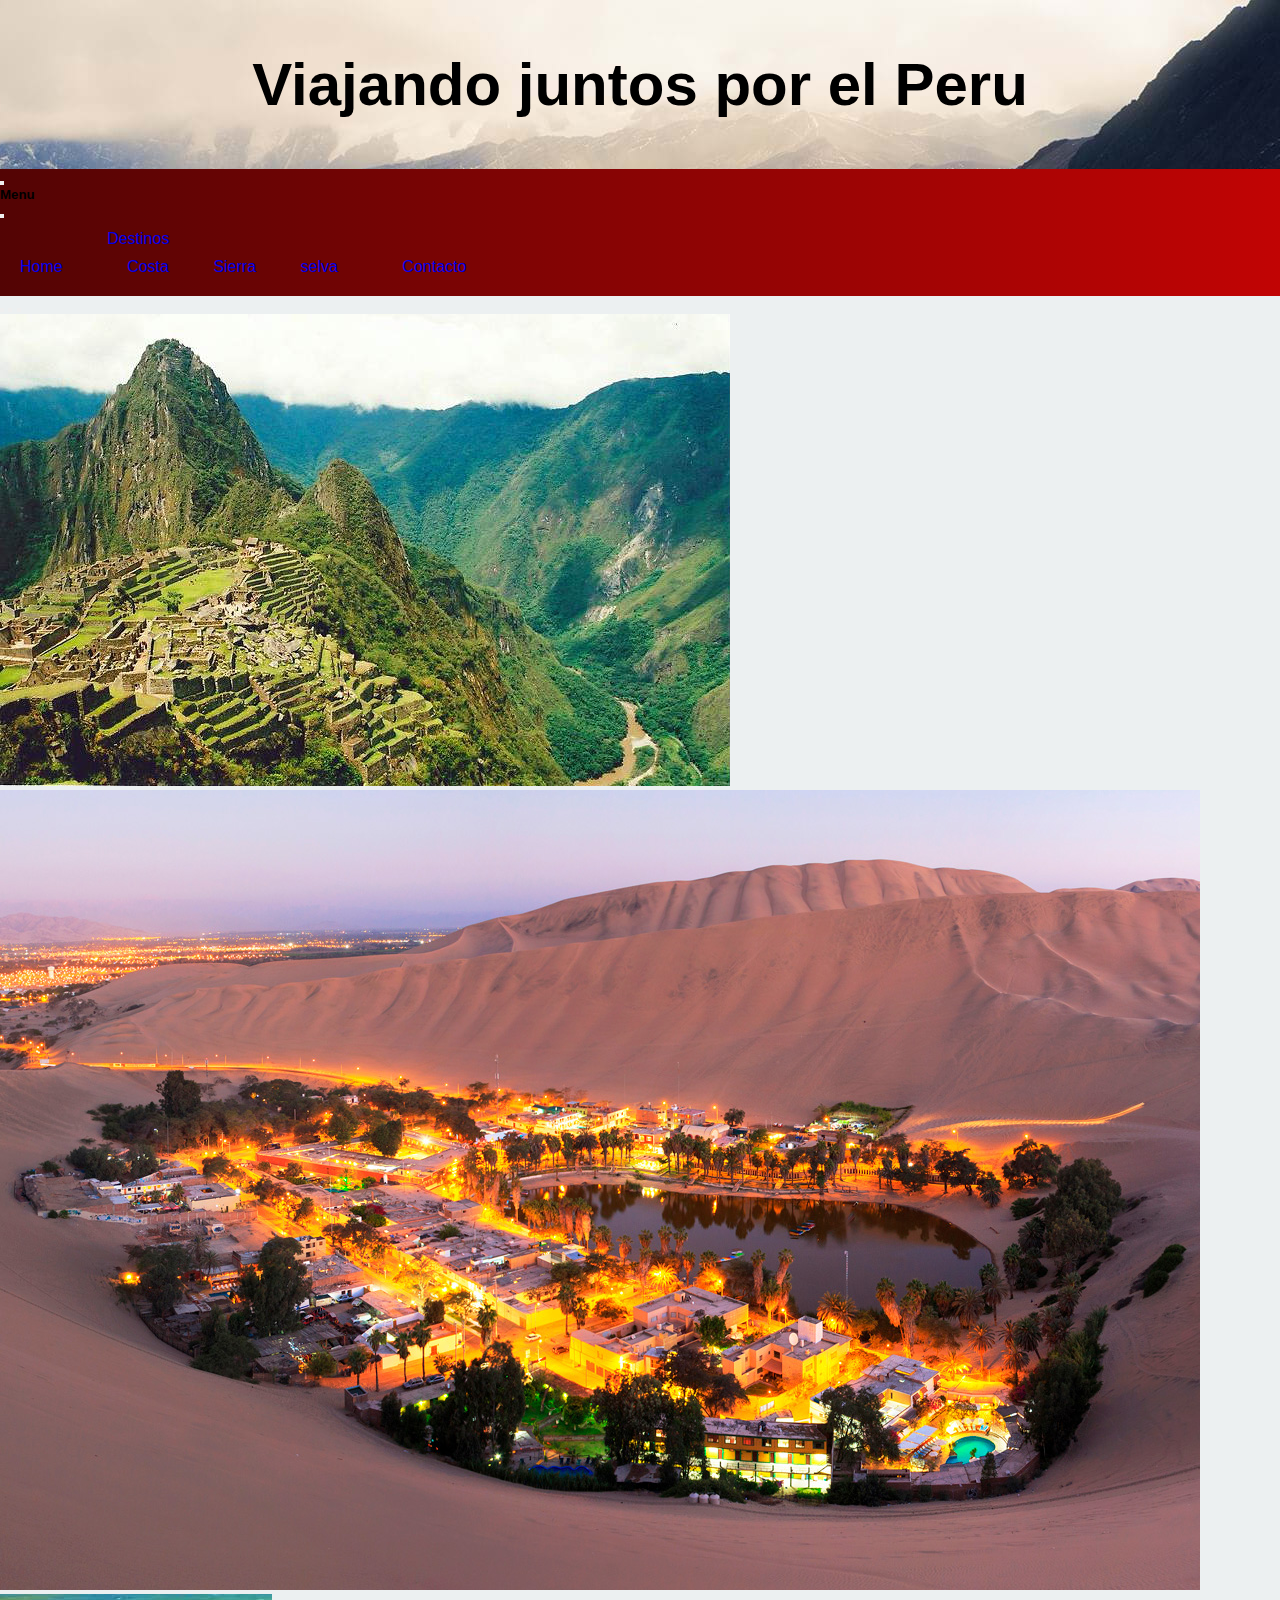
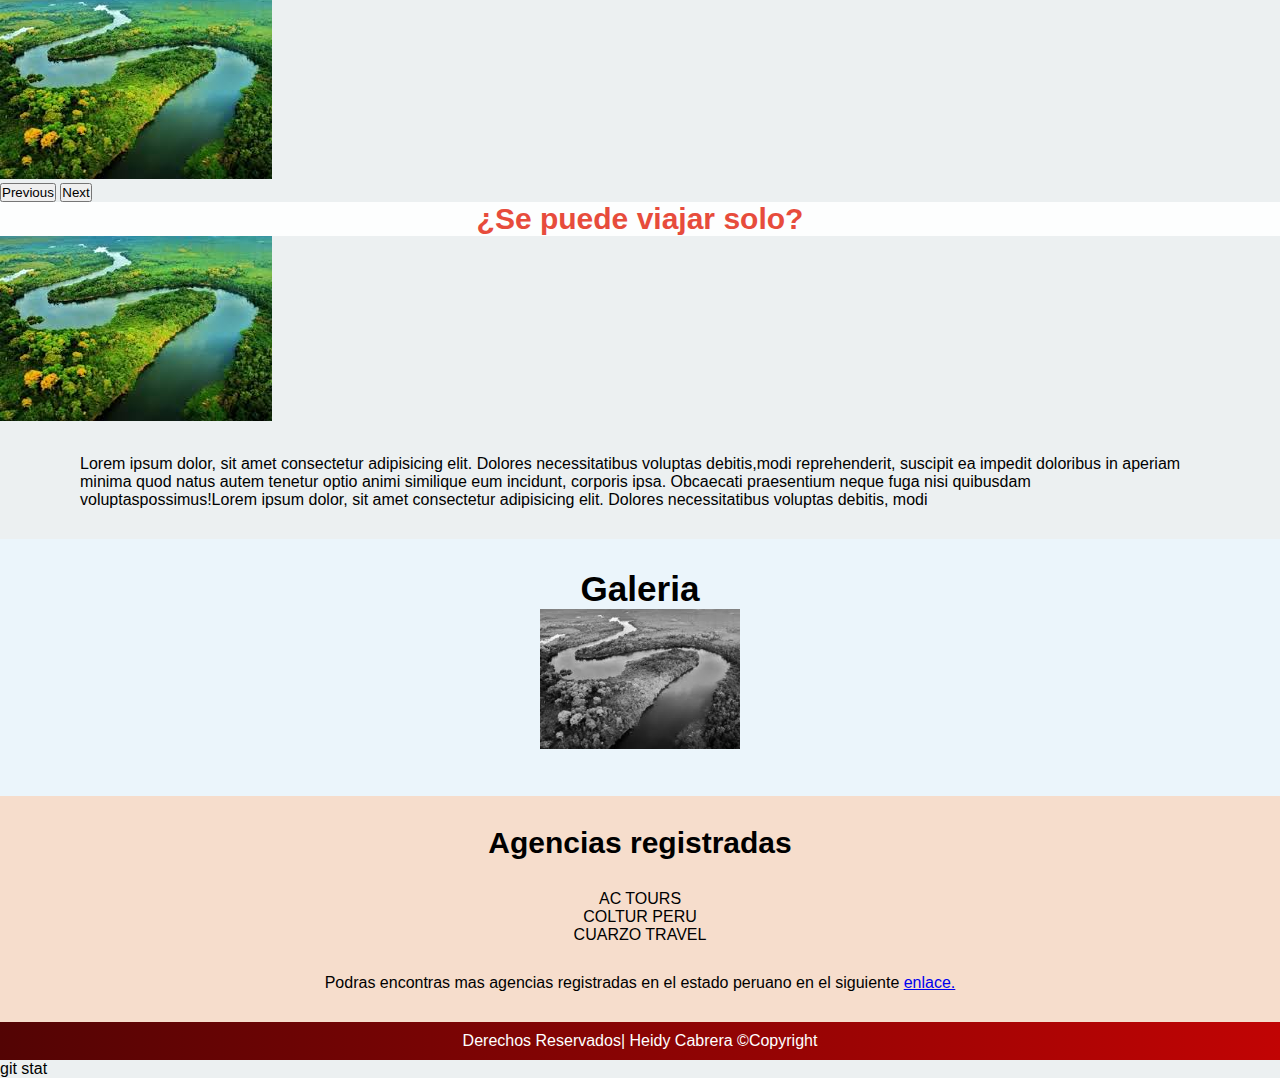
<file: index.html>
<!DOCTYPE html>
<html lang="en">
<!--Lenguaje de la pagina-->

<head>
    <meta charset="UTF-8">
    <meta http-equiv="X-UA-Compatible" content="IE=edge">
    <meta name="viewport" content="width=device-width, initial-scale=1.0">
    <title>Viajemos</title>

    <!--Enlace de Bootstrap-->
    <link href="https://cdn.jsdelivr.net/npm/bootstrap@5.1.3/dist/css/bootstrap.min.css" rel="stylesheet"
        integrity="sha384-1BmE4kWBq78iYhFldvKuhfTAU6auU8tT94WrHftjDbrCEXSU1oBoqyl2QvZ6jIW3" crossorigin="anonymous">

    <!--Link para CSS-->
    <link rel="stylesheet" href="estilo/estilos.css">
    <!--Logo de cabecera-->
    <link rel="shortcut icon" href="mult/lupa.png" type="image/x-icon">
    <!--fuente de tipografia-->
    <enlace rel="preconectar" href="https://fonts.googleapis.com">
        <enlace rel="preconectar" href="https://fonts.gstatic.com" crossorigin>
            <enlace href="https: //fonts.googleapis.com/css2? family= Signika+Negativo:wght@300 & display=swap"
                rel="stylesheet">
</head>

<body class="container-fluir">

    <div  class="col-12"><h1 class="row cabecera">Viajando juntos por el Peru</h1>
    </div>

        <!--Menu hamburguesa-->
        <nav class="navbar navbar-light bg-black" >
            <div class="menu" class="container-fluid">
                <!--
              <a class="navbar-brand" href="#">Menu</a> -->
              <button class="navbar-toggler" type="button" data-bs-toggle="offcanvas" data-bs-target="#offcanvasNavbar" aria-controls="offcanvasNavbar">
                <span class="navbar-toggler-icon"></span>
              </button> 
              <div class="offcanvas offcanvas-end" tabindex="-1" id="offcanvasNavbar" aria-labelledby="offcanvasNavbarLabel" Class="menu">
                <div class="offcanvas-header">
                  <h5 class="offcanvas-title" id="offcanvasNavbarLabel">Menu</h5>
                  <button type="button" class="btn-close text-reset" data-bs-dismiss="offcanvas" aria-label="Close"></button>
                </div>
                <div class="offcanvas-body">
                  <ul class="navbar-nav justify-content-end flex-grow-1 pe-3">
                    <li class="nav-item">
                      <a class="nav-link active" aria-current="page" href="index.html">Home</a>
                    </li>
                    <li class="nav-item dropdown">
                      <a class="nav-link dropdown-toggle" href="#" id="offcanvasNavbarDropdown" role="button" data-bs-toggle="dropdown" aria-expanded="false">
                        Destinos
                      </a>
                      <ul class="dropdown-menu" aria-labelledby="offcanvasNavbarDropdown">
                        <li><a class="dropdown-item" href="paginas/costa.html">Costa</a></li>
                        <li><a class="dropdown-item" href="paginas/sierra.html">Sierra</a></li>
                        <li><a class="dropdown-item" href="paginas/selva.html">selva</a></li>
                      </ul>
                    </li>
                    <li class="nav-item">
                        <a class="nav-link" href="paginas/contacto.html">Contacto</a>
                      </li>
                  </ul>
                </div>
              </div>
            </div>
          </nav> 
          <!-- BARRA DE MENU
            <nav class="row menu" class="col-12">
            <ul>
                Enlace Relativo-->
                <!--<li><a href="index.html">Inicio</a> </li>
                <li><a href="#">Destinos</a>
                    <ul class="submenu">
                        <li><a href="paginas/costa.html">Costa</a> </li>
                        <li><a href="paginas/sierra.html">Sierra</a> </li>
                        <li><a href="paginas/selva.html">Selva</a> </li>
                    </ul>
                </li>
                <li><a href="paginas/contacto.html">Contacto</a></li>
            </ul>
        </nav> -->
        
        <!--Carrusel-->
        <div id="carouselExampleIndicators" class="carousel slide" data-bs-ride="carousel">
            <div class="carousel-indicators">
              <button type="button" data-bs-target="#carouselExampleIndicators" data-bs-slide-to="0" class="active" aria-current="true" aria-label="Slide 1"></button>
              <button type="button" data-bs-target="#carouselExampleIndicators" data-bs-slide-to="1" aria-label="Slide 2"></button>
              <button type="button" data-bs-target="#carouselExampleIndicators" data-bs-slide-to="2" aria-label="Slide 3"></button>
            </div>
            <div class="carousel-inner">
              <div class="carousel-item active">
                <img src="mult/sierra.png" class="d-block w-100" alt="sierra">
              </div>
              <div class="carousel-item">
                <img src="mult/costa.png" class="d-block w-100" alt="costa">
              </div>
              <div class="carousel-item">
                <img src="mult/selva.png" class="d-block w-100" alt="selva">
              </div>
            </div>
            <button class="carousel-control-prev" type="button" data-bs-target="#carouselExampleIndicators" data-bs-slide="prev">
              <span class="carousel-control-prev-icon" aria-hidden="true"></span>
              <span class="visually-hidden">Previous</span>
            </button>
            <button class="carousel-control-next" type="button" data-bs-target="#carouselExampleIndicators" data-bs-slide="next">
              <span class="carousel-control-next-icon" aria-hidden="true"></span>
              <span class="visually-hidden">Next</span>
            </button>
          </div>


        <!--Nosotros-->
        <section class="row nosotros">
            <h3>¿Se puede viajar solo?</h3>
            <div class="col-1"></div>
            <div class="col-2">
                <img src="mult/selva.png"class="img-fluid"> 
            </div>
            <div class="col-9">
                <p class="info">Lorem ipsum dolor, sit amet consectetur adipisicing elit. Dolores necessitatibus voluptas
                    debitis,modi reprehenderit, suscipit ea impedit doloribus in aperiam minima quod natus autem tenetur
                    optio animi similique eum incidunt, corporis ipsa. Obcaecati praesentium neque fuga nisi quibusdam
                    voluptaspossimus!Lorem ipsum dolor, sit amet consectetur adipisicing elit. Dolores necessitatibus
                    voluptas debitis, modi
                </p>
            </div>
        </section>

        <div class="row">
            <div class="col-6 galeria">
                <h3>Galeria</h3>
                <img src="mult/selva.png" class="img-fluid">
            </div>

            <div class="col-6 agencias">
                <h3>Agencias registradas</h3>
                <div class="agencias_lista">
                    <ul class="lista">
                        <li>AC TOURS</li>
                        <li>COLTUR PERU</li>
                        <li>CUARZO TRAVEL</li>
                    </ul>
                    <p class="lista__p">Podras encontras mas agencias registradas en el estado peruano en el
                        siguiente <a
                            href="https://www.mincetur.gob.pe/wp-content/uploads/documentos/turismo/funciones_y_normatividad/normatividad/prestadores_servicios_turisticos/RELACION_OFICIAL_AGVT_CHINAS_AL24092015.pdf"
                            target="_blank">enlace.</a></p>
                </div>
            </div>
        </div>

        <footer class="row footer">
            <div class="col-12">
                Derechos Reservados| Heidy Cabrera ©Copyright
            
        </footer>git stat
    </div>

    <!--Enlace de bootstraps-->
    <script src="https://cdn.jsdelivr.net/npm/@popperjs/core@2.10.2/dist/umd/popper.min.js"
        integrity="sha384-7+zCNj/IqJ95wo16oMtfsKbZ9ccEh31eOz1HGyDuCQ6wgnyJNSYdrPa03rtR1zdB"
        crossorigin="anonymous"></script>
    <script src="https://cdn.jsdelivr.net/npm/bootstrap@5.1.3/dist/js/bootstrap.min.js"
        integrity="sha384-QJHtvGhmr9XOIpI6YVutG+2QOK9T+ZnN4kzFN1RtK3zEFEIsxhlmWl5/YESvpZ13"
        crossorigin="anonymous"></script>

</body>

</html>
</file>
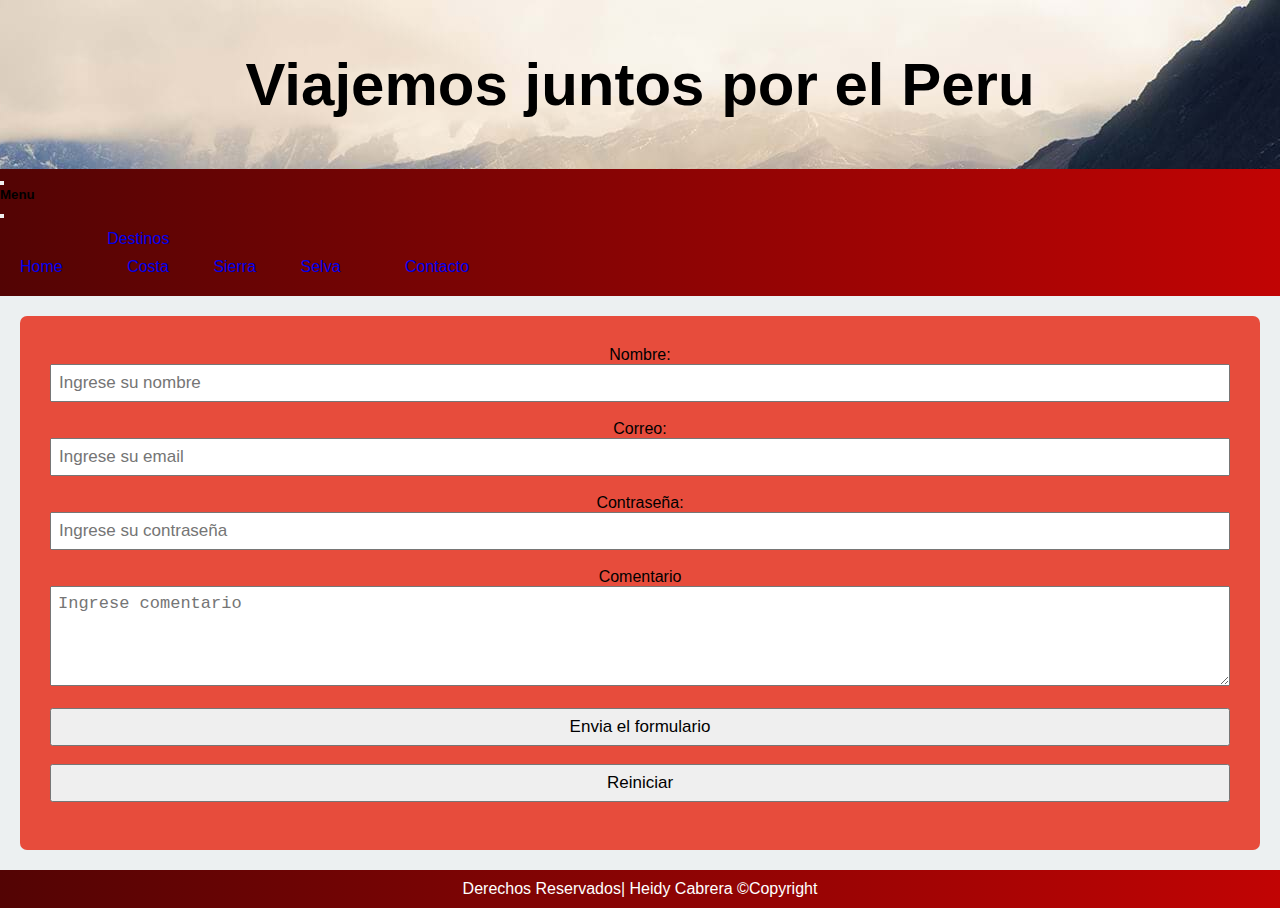
<file: paginas/contacto.html>
<!DOCTYPE html>
<html lang="en">

<head>
    <meta charset="UTF-8">
    <meta http-equiv="X-UA-Compatible" content="IE=edge">
    <meta name="viewport" content="width=device-width, initial-scale=1.0">

 <!--Enlace de Bootstrap-->
 <link href="https://cdn.jsdelivr.net/npm/bootstrap@5.1.3/dist/css/bootstrap.min.css" rel="stylesheet"
 integrity="sha384-1BmE4kWBq78iYhFldvKuhfTAU6auU8tT94WrHftjDbrCEXSU1oBoqyl2QvZ6jIW3" crossorigin="anonymous">

    <!--Link para el Logo-->
    <link rel="shortcut icon" href="../mult/lupa.png" type="image/x-icon">
    <!--Link de CSS-->
    <link rel="stylesheet" href="../estilo/estilos.css">

    <title>Viajemos</title>
</head>

<body  class="container-fluir">

    <h1 class="cabecera">Viajemos juntos por el Peru</h1>

    <!--Menu hamburguesa-->
    <nav class="navbar navbar-light bg-black" >
        <div class="menu" class="container-fluid">
            <!--
          <a class="navbar-brand" href="#">Menu</a> -->
          <button class="navbar-toggler" type="button" data-bs-toggle="offcanvas" data-bs-target="#offcanvasNavbar" aria-controls="offcanvasNavbar">
            <span class="navbar-toggler-icon"></span>
          </button> 
          <div class="offcanvas offcanvas-end" tabindex="-1" id="offcanvasNavbar" aria-labelledby="offcanvasNavbarLabel" Class="menu">
            <div class="offcanvas-header">
              <h5 class="offcanvas-title" id="offcanvasNavbarLabel">Menu</h5>
              <button type="button" class="btn-close text-reset" data-bs-dismiss="offcanvas" aria-label="Close"></button>
            </div>
            <div class="offcanvas-body">
              <ul class="navbar-nav justify-content-end flex-grow-1 pe-3">
                <li class="nav-item">
                  <a class="nav-link active" aria-current="page" href="../index.html">Home</a>
                </li>
                <li class="nav-item dropdown">
                  <a class="nav-link dropdown-toggle" href="#" id="offcanvasNavbarDropdown" role="button" data-bs-toggle="dropdown" aria-expanded="false">
                    Destinos
                  </a>
                  <ul class="dropdown-menu" aria-labelledby="offcanvasNavbarDropdown">
                    <li><a class="dropdown-item" href="costa.html">Costa</a></li>
                    <li><a class="dropdown-item" href="sierra.html">Sierra</a></li>
                    <li><a class="dropdown-item" href="selva.html">Selva</a></li>
                  </ul>
                </li>
                <li class="nav-item">
                    <a class="nav-link" href="contacto.html">Contacto</a>
                  </li>
              </ul>
            </div>
          </div>
        </div>
      </nav> 
    <!--<nav class="menu">
        <ul>
            <li><a href="../index.html">Inicio</a> </li>
            <li><a href="#">Destinos</a>
                <ul class="submenu">
                    <li><a href="costa.html">Costa</a> </li>
                    <li><a href="sierra.html">Sierra</a> </li>
                    <li><a href="selva.html">Selva</a> </li>
                </ul>
            </li>
            <li><a href="contacto.html">Contacto</a> </li>
        </ul>
    </nav>

    <div class="subtitulo">
        <h3>Contacto</h3>
    </div>

    <div class="contac">
        <div class="contac__titulo">
            <h3>Datos de registro</h3>
        </div>
        <div class="contac__p">
            <p>Si deseas recibir boletines, datos y recomendaciones acerca de viajes, registrate: </p>
        </div>-->

        <div class="container-fluir col-12">
            <div class="row">
            <div class="col-2"></div>
            <div class="col-md-8">
            <form class="formulario">
                <!--Formulario-->
                <!--Datos de resgitro-->
                <label for="nombre">Nombre:</label>
                <input type="text" placeholder="Ingrese su nombre" name="nombre ">

                <br>

                <label for="correo">Correo:</label>
                <input type="email" placeholder="Ingrese su email" name="correo">

                <br>

                <label for="contraseña">Contraseña:</label>
                <input type="password" placeholder="Ingrese su contraseña" name="contraseña">

                <br>
                <label for="Comentario">Comentario</label>
                <textarea name="mensaje" placeholder="Ingrese comentario"></textarea>


                <!--
                <br>
                <label for="">Ingrese su genero</label>
                <input type="radio" value="fem" name="genero">Femenino
                <input type="radio" value="mas" name="genero">Masculino
                <input type="radio" value="pnd" name="genero">Prefiero no decirlo

                <br>

                <input type="checkbox" value="1"> Acepta los terminos y condiciones
                <input type="checkbox" value="2"> Acepta envio de email

                <br>
                 Botones -->
                <!-- Boton enviar -->
                <input type="submit" value="Envia el formulario">
                <!-- Boton resetear -->
                <input type="reset" value="Reiniciar">
                <!-- Boton que no hace nada, pero sirve para Js -->
                <!--<input type="button" value="No sirve_JS">-->
            </form>
        </div>
        <div class="col-2"></div>
        </div>
    </div>
</div>

    <!--<div class="contac__img">
        <img src="../Mult/Mochila_contacto.png" alt="">
    </div>
-->

    <footer class="footer">
        <div>
            Derechos Reservados| Heidy Cabrera ©Copyright
        </div>
    </footer>
    <!--Enlace de bootstraps-->
    <script src="https://cdn.jsdelivr.net/npm/@popperjs/core@2.10.2/dist/umd/popper.min.js" integrity="sha384-7+zCNj/IqJ95wo16oMtfsKbZ9ccEh31eOz1HGyDuCQ6wgnyJNSYdrPa03rtR1zdB" crossorigin="anonymous"></script>
    <script src="https://cdn.jsdelivr.net/npm/bootstrap@5.1.3/dist/js/bootstrap.min.js" integrity="sha384-QJHtvGhmr9XOIpI6YVutG+2QOK9T+ZnN4kzFN1RtK3zEFEIsxhlmWl5/YESvpZ13" crossorigin="anonymous"></script>

</body>

</html>
</file>
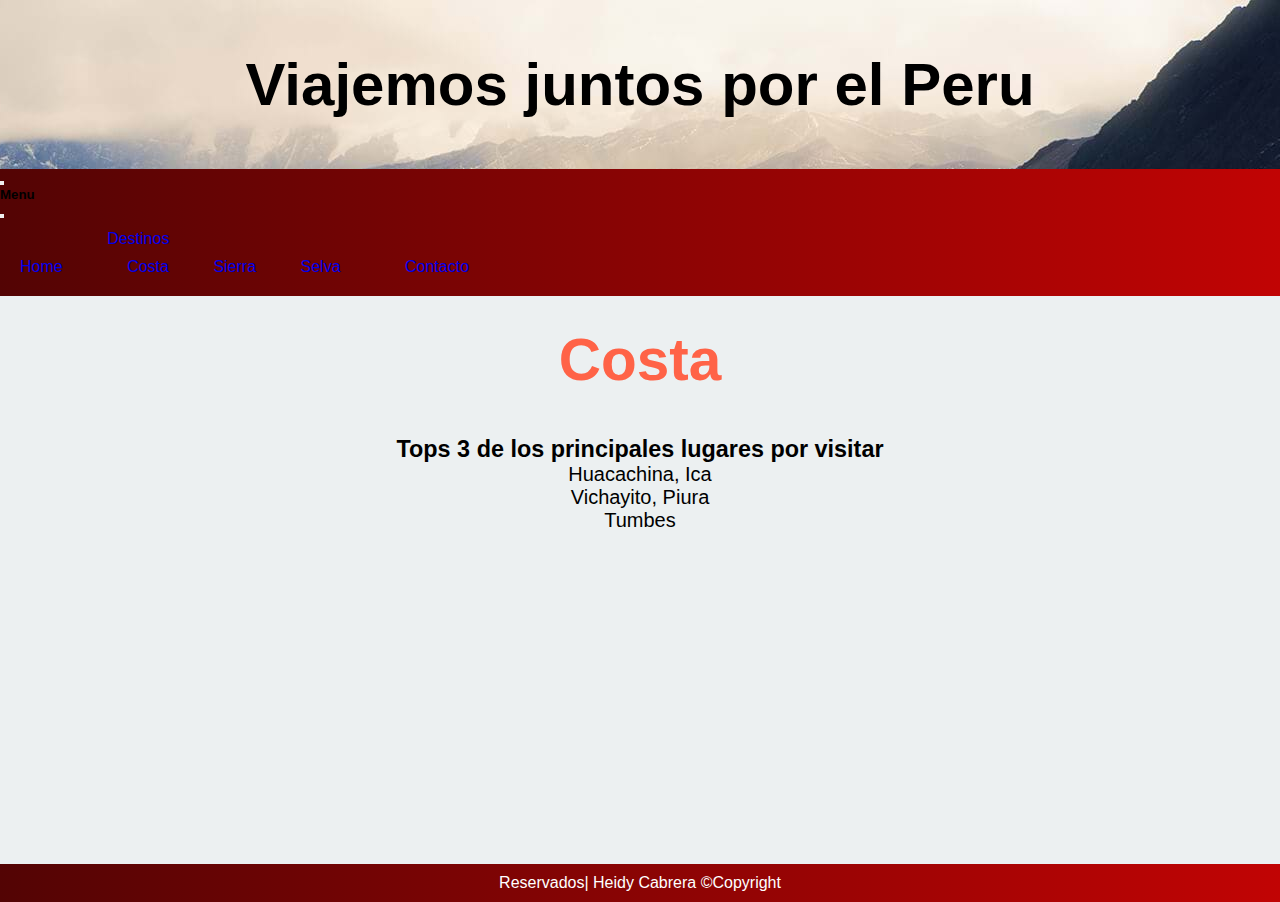
<file: paginas/costa.html>
<!DOCTYPE html>
<html lang="en">

<head>
    <meta charset="UTF-8">
    <meta http-equiv="X-UA-Compatible" content="IE=edge">
    <meta name="viewport" content="width=device-width, initial-scale=1.0">

    <link rel="shortcut icon" href="../mult/lupa.png" type="image/x-icon">

    <!--Enlace de Bootstrap-->
    <link href="https://cdn.jsdelivr.net/npm/bootstrap@5.1.3/dist/css/bootstrap.min.css" rel="stylesheet"
        integrity="sha384-1BmE4kWBq78iYhFldvKuhfTAU6auU8tT94WrHftjDbrCEXSU1oBoqyl2QvZ6jIW3" crossorigin="anonymous">

    <!--Link de CSS-->
    <link rel="stylesheet" href="../estilo/estilos.css">

    <title>Viajemos</title>
</head>

<body class="container-fluir">
    <class="padrecuatro">

        <h1 class="row cabecera">Viajemos juntos por el Peru</h1>
        <!--Menu hamburguesa-->
        <nav class="navbar navbar-light bg-black">
            <div class="menu" class="container-fluid">
                <!--<a class="navbar-brand" href="#">Menu</a> -->
                <button class="navbar-toggler" type="button" data-bs-toggle="offcanvas"
                    data-bs-target="#offcanvasNavbar" aria-controls="offcanvasNavbar">
                    <span class="navbar-toggler-icon"></span>
                </button>
                <div class="offcanvas offcanvas-end" tabindex="-1" id="offcanvasNavbar"
                    aria-labelledby="offcanvasNavbarLabel" Class="menu">
                    <div class="offcanvas-header">
                        <h5 class="offcanvas-title" id="offcanvasNavbarLabel">Menu</h5>
                        <button type="button" class="btn-close text-reset" data-bs-dismiss="offcanvas"
                            aria-label="Close"></button>
                    </div>
                    <div class="offcanvas-body">
                        <ul class="navbar-nav justify-content-end flex-grow-1 pe-3">
                            <li class="nav-item">
                                <a class="nav-link active" aria-current="page" href="../index.html">Home</a>
                            </li>
                            <li class="nav-item dropdown">
                                <a class="nav-link dropdown-toggle" href="#" id="offcanvasNavbarDropdown" role="button"
                                    data-bs-toggle="dropdown" aria-expanded="false">
                                    Destinos
                                </a>
                                <ul class="dropdown-menu" aria-labelledby="offcanvasNavbarDropdown">
                                    <li><a class="dropdown-item" href="costa.html">Costa</a></li>
                                    <li><a class="dropdown-item" href="sierra.html">Sierra</a></li>
                                    <li><a class="dropdown-item" href="selva.html">Selva</a></li>
                                </ul>
                            </li>
                            <li class="nav-item">
                                <a class="nav-link" href="contacto.html">Contacto</a>
                            </li>
                        </ul>
                    </div>
                </div>
            </div>
        </nav>
        <!--<nav class="menu">
        <ul>
            <li><a href="../index.html">Inicio</a> </li>
            <li><a href="#">Destinos</a>
                <ul class="submenu">
                    <li><a href="costa.html">Costa</a> </li>
                    <li><a href="sierra.html">Sierra</a> </li>
                    <li><a href="selva.html">Selva</a> </li>
                </ul>
            </li>
            <li><a href="contacto.html">Contacto</a> </li>
        </ul>
    </nav>-->

        <div class="row subtitulo" class="col-12">
            <h3>Costa</h3>
        </div>

        <!--Lista Ordenado-->
        <div class="row col-12">
            <div class="costa__contenido">
                <h3 class="">Tops 3 de los principales lugares por visitar</h3>
                <ol>
                    <li>Huacachina, Ica</li>
                    <li>Vichayito, Piura</li>
                    <li>Tumbes</li>
                </ol>
            </div>
        </div>
        <div class="row">
            <div class="col-2"></div>
            <div class="col-8">
                <div class="ratio ratio-16x9">
                    <iframe width="560" height="315" src="https://www.youtube.com/embed/5fHWSl2ErKM"
                        title="YouTube video player" frameborder="0"
                        allow="accelerometer; autoplay; clipboard-write; encrypted-media; gyroscope; picture-in-picture"
                        allowfullscreen></iframe>
                </div>
            </div>
            <div class="col-2"></div>
        </div>
        <footer class="footer">
            <div>Reservados| Heidy Cabrera ©Copyright</div>
        </footer>

        </div>
        <!--Enlace de bootstraps-->
        <script src="https://cdn.jsdelivr.net/npm/@popperjs/core@2.10.2/dist/umd/popper.min.js"
            integrity="sha384-7+zCNj/IqJ95wo16oMtfsKbZ9ccEh31eOz1HGyDuCQ6wgnyJNSYdrPa03rtR1zdB"
            crossorigin="anonymous"></script>
        <script src="https://cdn.jsdelivr.net/npm/bootstrap@5.1.3/dist/js/bootstrap.min.js"
            integrity="sha384-QJHtvGhmr9XOIpI6YVutG+2QOK9T+ZnN4kzFN1RtK3zEFEIsxhlmWl5/YESvpZ13"
            crossorigin="anonymous"></script>

</body>

</html>
</file>
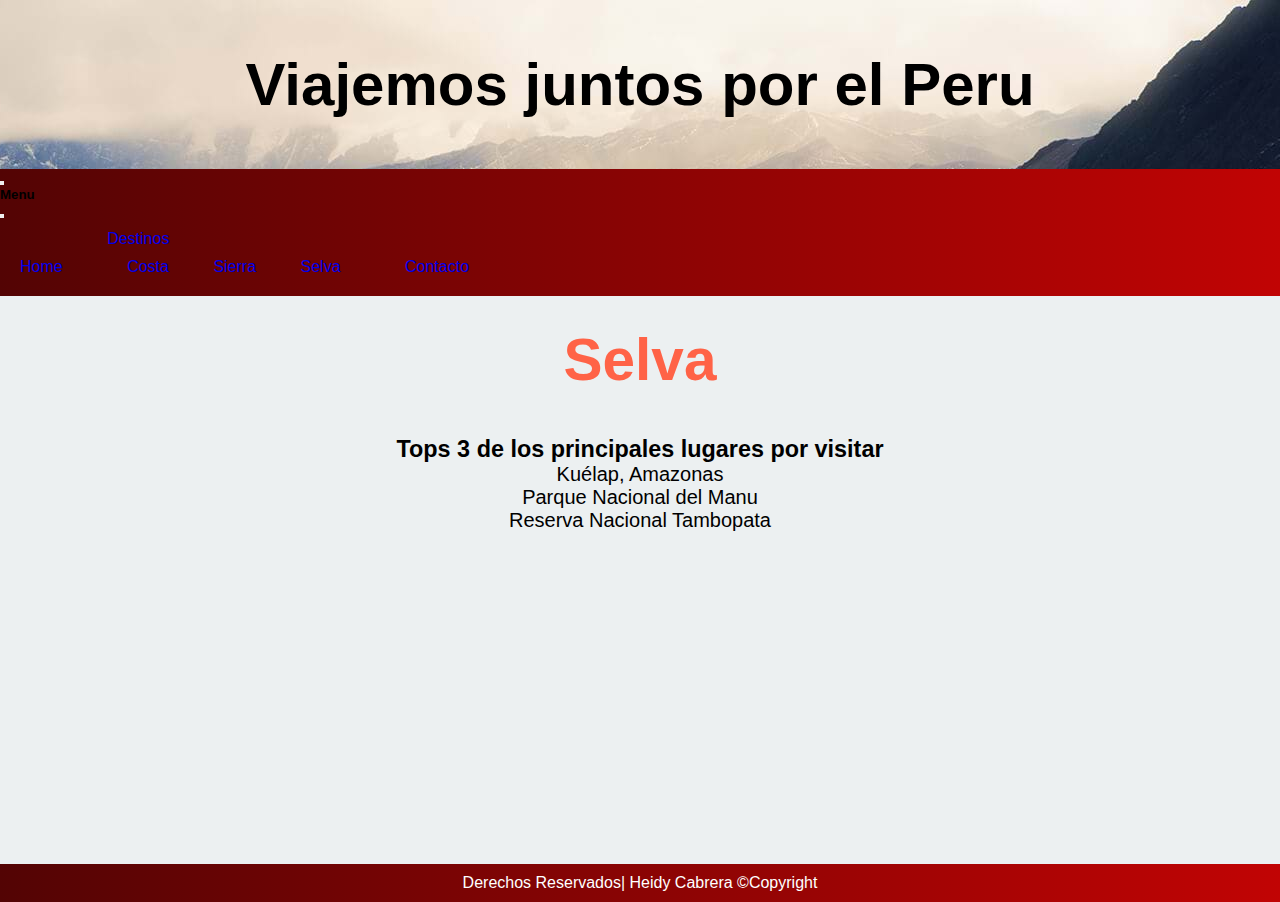
<file: paginas/selva.html>
<!DOCTYPE html>
<html lang="en">

<head>
    <meta charset="UTF-8">
    <meta http-equiv="X-UA-Compatible" content="IE=edge">
    <meta name="viewport" content="width=device-width, initial-scale=1.0">
    <!--Link para el Logo-->
    <link rel="shortcut icon" href="../mult/lupa.png" type="image/x-icon">

    <!--Enlace de Bootstrap-->
    <link href="https://cdn.jsdelivr.net/npm/bootstrap@5.1.3/dist/css/bootstrap.min.css" rel="stylesheet"
        integrity="sha384-1BmE4kWBq78iYhFldvKuhfTAU6auU8tT94WrHftjDbrCEXSU1oBoqyl2QvZ6jIW3" crossorigin="anonymous">

    <!--Link de CSS-->
    <link rel="stylesheet" href="../estilo/estilos.css">

    <title>Viajemos</title>
</head>

<body class="container-fluir">
    <!--<div class="padretres"-->

        <h1 class="row col-12 cabecera">Viajemos juntos por el Peru</h1>
        <!--Menu hamburguesa-->
        <nav class="navbar navbar-light bg-black">
            <div class="menu" class="container-fluid">
                <!--<a class="navbar-brand" href="#">Menu</a> -->
                <button class="navbar-toggler" type="button" data-bs-toggle="offcanvas"
                    data-bs-target="#offcanvasNavbar" aria-controls="offcanvasNavbar">
                    <span class="navbar-toggler-icon"></span>
                </button>
                <div class="offcanvas offcanvas-end" tabindex="-1" id="offcanvasNavbar"
                    aria-labelledby="offcanvasNavbarLabel" Class="menu">
                    <div class="offcanvas-header">
                        <h5 class="offcanvas-title" id="offcanvasNavbarLabel">Menu</h5>
                        <button type="button" class="btn-close text-reset" data-bs-dismiss="offcanvas"
                            aria-label="Close"></button>
                    </div>
                    <div class="offcanvas-body">
                        <ul class="navbar-nav justify-content-end flex-grow-1 pe-3">
                            <li class="nav-item">
                                <a class="nav-link active" aria-current="page" href="../index.html">Home</a>
                            </li>
                            <li class="nav-item dropdown">
                                <a class="nav-link dropdown-toggle" href="#" id="offcanvasNavbarDropdown" role="button"
                                    data-bs-toggle="dropdown" aria-expanded="false">
                                    Destinos
                                </a>
                                <ul class="dropdown-menu" aria-labelledby="offcanvasNavbarDropdown">
                                    <li><a class="dropdown-item" href="costa.html">Costa</a></li>
                                    <li><a class="dropdown-item" href="sierra.html">Sierra</a></li>
                                    <li><a class="dropdown-item" href="selva.html">Selva</a></li>
                                </ul>
                            </li>
                            <li class="nav-item">
                                <a class="nav-link" href="contacto.html">Contacto</a>
                            </li>
                        </ul>
                    </div>
                </div>
            </div>
        </nav>
        <!--
    <nav class="menu">
        <ul>
            <li><a href="../index.html">Inicio</a> </li>
            <li><a href="#">Destinos</a>
                <ul class="submenu">
                    <li><a href="costa.html">Costa</a> </li>
                    <li><a href="sierra.html">Sierra</a> </li>
                    <li><a href="selva.html">Selva</a> </li>
                </ul>
            </li>
            <li><a href="contacto.html">Contacto</a> </li>
        </ul>
    </nav>-->

    <div class="row col-12 subtitulo">
        <h3>Selva</h3>
    </div>

        <!--Lista Ordenado-->
        <div class="row col-12 selva__contenido">
            <h3>Tops 3 de los principales lugares por visitar</h3>
            <ol>
                <li>Kuélap, Amazonas</li>
                <li>Parque Nacional del Manu</li>
                <li>Reserva Nacional Tambopata</li>
            </ol>
        </div>

        <div class="row">
            <div class="col-2"></div>
            <div class="col-8">
                <div class="ratio ratio-16x9">
                    <iframe width="560" height="315" src="https://www.youtube.com/embed/TYW1menNWXA"
                        title="YouTube video player" frameborder="0"
                        allow="accelerometer; autoplay; clipboard-write; encrypted-media; gyroscope; picture-in-picture"
                        allowfullscreen></iframe>
                </div>
            </div>
            <div class="col-2"></div>
        </div>


        <footer class="row col-12 footer">
            <div>
                Derechos Reservados| Heidy Cabrera ©Copyright
            </div>
        </footer>
    </div>
    <!--Enlace de bootstraps-->
    <script src="https://cdn.jsdelivr.net/npm/@popperjs/core@2.10.2/dist/umd/popper.min.js"
        integrity="sha384-7+zCNj/IqJ95wo16oMtfsKbZ9ccEh31eOz1HGyDuCQ6wgnyJNSYdrPa03rtR1zdB"
        crossorigin="anonymous"></script>
    <script src="https://cdn.jsdelivr.net/npm/bootstrap@5.1.3/dist/js/bootstrap.min.js"
        integrity="sha384-QJHtvGhmr9XOIpI6YVutG+2QOK9T+ZnN4kzFN1RtK3zEFEIsxhlmWl5/YESvpZ13"
        crossorigin="anonymous"></script>

</body>

</html>
</file>
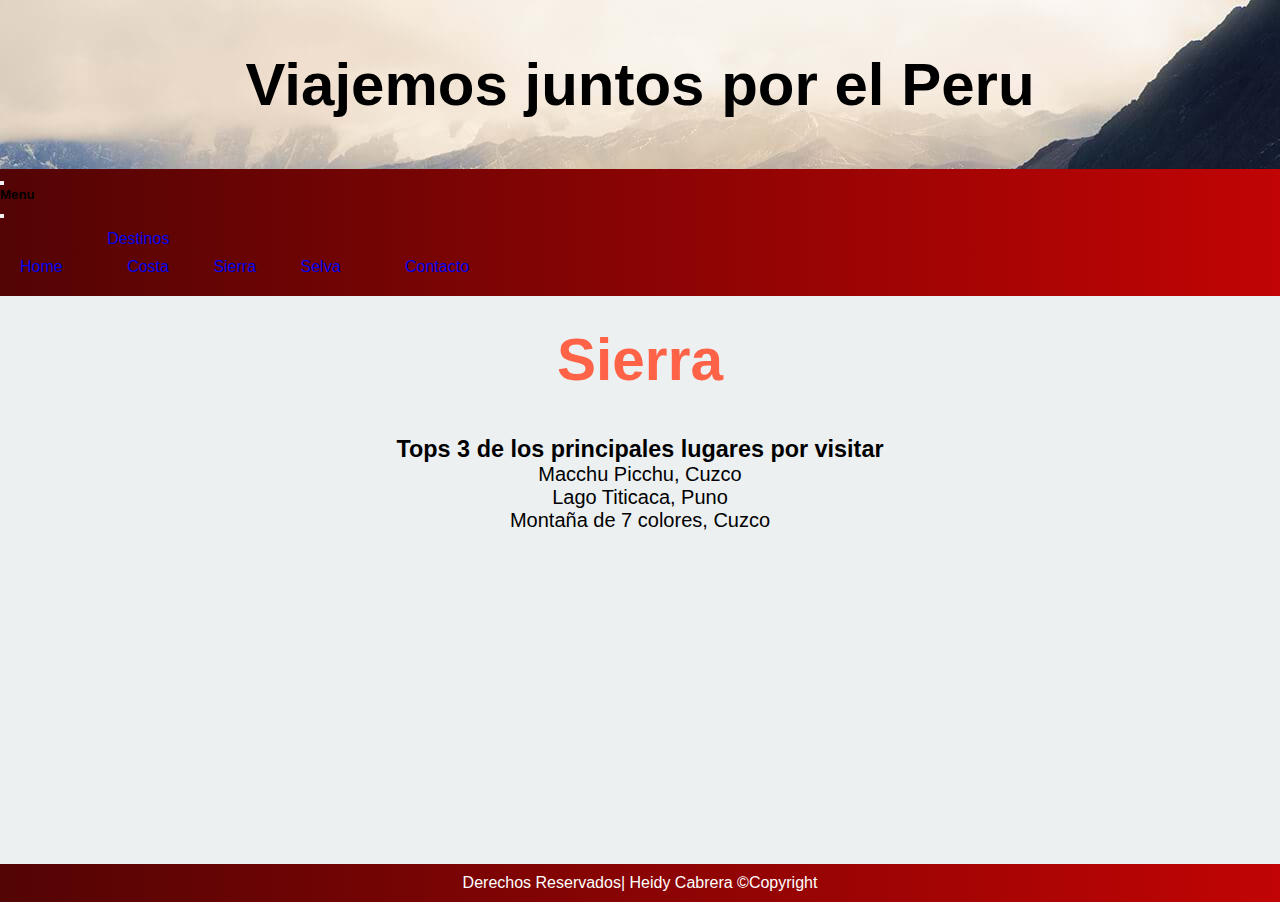
<file: paginas/sierra.html>
<!DOCTYPE html>
<html lang="en">

<head>
    <meta charset="UTF-8">
    <meta http-equiv="X-UA-Compatible" content="IE=edge">
    <meta name="viewport" content="width=device-width, initial-scale=1.0">
    <!--Link para logo-->
    <link rel="shortcut icon" href="../mult/Avion_logo.ico" type="image/x-icon">

    <!--Enlace de Bootstrap-->
    <link href="https://cdn.jsdelivr.net/npm/bootstrap@5.1.3/dist/css/bootstrap.min.css" rel="stylesheet"
        integrity="sha384-1BmE4kWBq78iYhFldvKuhfTAU6auU8tT94WrHftjDbrCEXSU1oBoqyl2QvZ6jIW3" crossorigin="anonymous">

    <!--Link para CSS-->
    <link rel="stylesheet" href="../estilo/estilos.css">

    <title>Viajemos</title>
</head>

<body class="row col-12 container-fluir">
    <!--<div class="padredos">-->
        <h1 class="row col-12 cabecera">Viajemos juntos por el Peru</h1>
        <!--Menu hamburguesa-->
        <nav class="navbar navbar-light bg-black">
            <div class="menu" class="container-fluid">
                <!--<a class="navbar-brand" href="#">Menu</a> -->
                <button class="navbar-toggler" type="button" data-bs-toggle="offcanvas"
                    data-bs-target="#offcanvasNavbar" aria-controls="offcanvasNavbar">
                    <span class="navbar-toggler-icon"></span>
                </button>
                <div class="offcanvas offcanvas-end" tabindex="-1" id="offcanvasNavbar"
                    aria-labelledby="offcanvasNavbarLabel" Class="menu">
                    <div class="offcanvas-header">
                        <h5 class="offcanvas-title" id="offcanvasNavbarLabel">Menu</h5>
                        <button type="button" class="btn-close text-reset" data-bs-dismiss="offcanvas"
                            aria-label="Close"></button>
                    </div>
                    <div class="offcanvas-body">
                        <ul class="navbar-nav justify-content-end flex-grow-1 pe-3">
                            <li class="nav-item">
                                <a class="nav-link active" aria-current="page" href="../index.html">Home</a>
                            </li>
                            <li class="nav-item dropdown">
                                <a class="nav-link dropdown-toggle" href="#" id="offcanvasNavbarDropdown" role="button"
                                    data-bs-toggle="dropdown" aria-expanded="false">
                                    Destinos
                                </a>
                                <ul class="dropdown-menu" aria-labelledby="offcanvasNavbarDropdown">
                                    <li><a class="dropdown-item" href="costa.html">Costa</a></li>
                                    <li><a class="dropdown-item" href="sierra.html">Sierra</a></li>
                                    <li><a class="dropdown-item" href="selva.html">Selva</a></li>
                                </ul>
                            </li>
                            <li class="nav-item">
                                <a class="nav-link" href="contacto.html">Contacto</a>
                            </li>
                        </ul>
                    </div>
                </div>
            </div>
        </nav>
        <!-- <nav class="menu">
        <ul>
            <li><a href="../index.html">Inicio</a></li>
            <li><a href="#">Destinos</a>
                <ul class="submenu">
                    <li><a href="costa.html">Costa</a></li>
                    <li><a href="sierra.html">Sierra</a></li>
                    <li><a href="selva.html">Selva</a></li>
                </ul>
            </li>
            <li><a href="contacto.html">Contacto</a> </li>
        </ul>
    </nav>-->

    <div class="row col-12 subtitulo">
        <h3>Sierra</h3>
    </div>

        <!--Lista Ordenado-->

        <div class="row col-12 sierra__contenido">
            <h3>Tops 3 de los principales lugares por visitar</h3>
            <ol>
                <li>Macchu Picchu, Cuzco</li>
                <li>Lago Titicaca, Puno</li>
                <li>Montaña de 7 colores, Cuzco</li>
            </ol>
        </div>

        <div class="row">
            <div class="col-2"></div>
            <div class="col-8">
                <div class="ratio ratio-16x9">
                    <iframe width="560" height="315" src="https://www.youtube.com/embed/wgD7J_JVhK8"
                        title="YouTube video player" frameborder="0"
                        allow="accelerometer; autoplay; clipboard-write; encrypted-media; gyroscope; picture-in-picture"
                        allowfullscreen></iframe>
                </div>
            </div>
            <div class="col-2"></div>
        </div>
        <footer class="row col-12 footer">
            <div>
                Derechos Reservados| Heidy Cabrera ©Copyright
            </div>
        </footer>
    </div>
    <!--Enlace de bootstraps-->
    <script src="https://cdn.jsdelivr.net/npm/@popperjs/core@2.10.2/dist/umd/popper.min.js"
        integrity="sha384-7+zCNj/IqJ95wo16oMtfsKbZ9ccEh31eOz1HGyDuCQ6wgnyJNSYdrPa03rtR1zdB"
        crossorigin="anonymous"></script>
    <script src="https://cdn.jsdelivr.net/npm/bootstrap@5.1.3/dist/js/bootstrap.min.js"
        integrity="sha384-QJHtvGhmr9XOIpI6YVutG+2QOK9T+ZnN4kzFN1RtK3zEFEIsxhlmWl5/YESvpZ13"
        crossorigin="anonymous"></script>

</body>

</html>
</file>
<file: estilo/estilos.css>
*{
    padding:0%;
    margin:0%;
    box-sizing: border-box;
}

html {
    font-size: 62, 5%;
    /*funciona como una unidad de medidad para el formato de la lestras y se asignan: 2rem, 3 rem, .. */
}

body {
    font-family: 'Signika Negative', sans-serif;
    background-color: #ECF0F1;
    border: 0%;
}

/*-----Cabecera-----------*/
.cabecera{
    background-image: url(../mult/portada.png);
    background-position: top;
    padding: 50px 10px;
    border: 0%;
    margin: 0%;
    width: 100%;
    color: black;
    text-align: center;
    font-size: 60px;
    grid-area: titulo;
    justify-content: center;
    
}

h1 .cabecera{
    text-align: center;
}

.menu {
    background-image: linear-gradient(to right, #530404,#c10404);
    /*width: 100%;
    text-align: right;
    padding: 0px 10px;
    grid-area: nav;*/
}

.menu li {
    display: inline-block;
    position: relative;
    color: white;
    list-style-type: none;
    /*Oculta la sublista*/
    padding: 10px;
    padding-left: 20px;
    padding-right: 20px;
    
}

.menu li a {
    text-decoration: none;
    /*Oculta las lineas de la lista*/
    /*color: white;
    background-image: linear-gradient(to right, #530404,#c10404);*/
}

.submenu {
    display: none;
    /* para que se oculte la sublista*/
    position: absolute;
}

.submenu li {
    display: block;
    /* Para que se comporte como un elemto de bloque*/
    /*background-image: linear-gradient(to right, #530404,#c10404);*/
}

 /*.menu li:hover {
    background-image: linear-gradient(to right, #530404,#c10404);
    color: white;
}

.menu li:hover .submenu {
    display: block;
    /* Brinda el bloque para el sublistado
}*/

.subtitulo {
    color: tomato;
    padding: 30px;
    display: block;
    text-align: center;
    font-size: 50px;
    width: 100%;

}

/*-------------INDEX------------------------------*/
.nosotros{
    grid-area: nosotros;
}
.nosotros h3{
    text-align: center;
    font-size: 30px;
    background-color: #FDFEFE;
    color: #E74C3C;
   padding: 0px 10px;
    margin: 0%;
    border:0%;
    width: 100%;
}


.info {
    display: flex;
    flex-direction: column;
    justify-content: center;
    align-items: center;
    padding: 0 50px;
    margin: 30px;

}

.info_img {
    /* margin-top: 10px;*/
    width: 300px;
    /*ancho*/
    height: 190px;
    /*alto*/
    border-radius: 50%;
    /*Aplica bordes a la img*/
    object-fit: cover;
    /*Centrar la img*/
    /*display: flex;*/
    text-align: center;
}


.info p {
    padding: 0 30px;
    width: 600px;
}

/*-------Lista de agencias-----*/
.agencias{
background-color: #F6DDCC ;
grid-area: agencias;
justify-content: center;
}
.agencias h3 {
    text-align: center;
    justify-content: center;
    font-size: 30px;
    padding: 30px;  
}

.agencias__lista {
    display: flex;
    text-align: center;
}

.agencias_lista li {
    text-align: center;
    list-style-type: none;
}

.lista__p {
    text-align: center;
    padding: 30px;
}

/*Galeria*/
.galeria{
    background-color: #EBF5FB  ;
    text-align: center;
    font-size: 30px;
    padding: 30px;
    grid-area: galeria;
}
.galeria img{
    width: 200px;
    height: 150px;
    padding-bottom: 10px; 
    filter: grayscale(100%);
    transition: all 1s;
}

.galeria img:hover {
    filter:none;
    transform: rotate(360deg);
}

/*-----------COSTA----------------*/
.costa__contenido {
    text-align: center;
    padding: 1%;
    font-size: 20px;
    grid-area: costa;
}
.costa__contenido li{
    list-style-type: none;
}

/*-----------SIERRA--------------*/
.sierra__contenido {
    text-align: center;
    padding: 1%;
    font-size: 20px;
    grid-area: sierra;
}

.sierra__contenido li {
    list-style-type: none;
    /*Oculta la sublista*/

}

/*--------------SELVA----------------*/
.selva__contenido {
    text-align: center;
    padding: 1%;
    font-size: 20px;
    grid-area: selva;
}
.selva__contenido li{
    list-style-type: none;
}

.video{
    text-align: center;
}

/*-----------CONTACTO---------*/
.contac {
    padding: 5px 10%;
    text-align: center;


}

.formulario {
    margin: 20px;
    background-attachment: fixed;
    background-color: #E74C3C;
    box-sizing: border-box;
    border-radius: 7px;
    text-align: center;
    padding: 30px;
    
}

input,
textarea {
    width: 100%;
    margin-bottom: 18px;
    padding: 7px;
    box-sizing: border-box;
    font-size: 17px;
}

textarea {
    min-height: 100px;
    min-width: 200px;
}

.contac__img {
    margin-top: 10px;
    width: 50px;
    /*ancho*/
    height: 50px;
    /*alto*/
    border-radius: 80%;
    /*Aplica bordes a la img*/
    object-fit: cover;
    /*Centrar la img*/
    display: flex;
}

/*------------FOOTER---------*/
.footer {
   /* margin-top: 40px;*/
   background-image: linear-gradient(to right, #530404,#c10404);
    padding: 10px;
    color:white;
    text-align: center;
    bottom: 0;
    width: 100%;
    grid-area:footer;
    border: 0%;
}

/*-----Grid INDEX------------*/
/*.padre {
    display: grid;
    grid-template-columns: 2fr 2fr 2fr 2fr;
    grid-template-rows: 0.1fr 0.05fr 1fr 0.5fr 0.1fr;
    grid-template-areas: 
    "titulo titulo titulo titulo"
    "nav nav nav nav"
    "nosotros nosotros nosotros nosotros"
    "galeria galeria agencias agencias"
    "footer footer footer footer"
    ;
}

/*-----Grid SIERRA------------*/
/*.padredos{
    display: grid;
    grid-template-columns: 2fr 2fr 2fr 2fr;
    grid-template-rows: 0.1fr 0.05fr 0.5fr 0.5fr 0.1fr;
    grid-template-areas: 
    "titulo titulo titulo titulo"
    "nav nav nav nav"
    "subtitulo subtitulo subtitulo subtitulo"
    "sierra sierra video video"
    "footer footer footer footer"
    ;
}
.cabecera{
    grid-area: titulo;
}
.menu{
    grid-area: nav;
}

.footer{
    grid-area:footer;
}
.subtitulo{
    grid-area: subtitulo;
}
.sierra__contenido{
    grid-area: sierra;
}
.video{
    grid-area: video;
}
/*-----Grid SELVA------------*/
/*.padretres{
    display: grid;
    grid-template-columns: 2fr 2fr 2fr 2fr;
    grid-template-rows: 0.1fr 0.05fr 0.5fr 0.5fr 0.1fr;
    grid-template-areas: 
    "titulo titulo titulo titulo"
    "nav nav nav nav"
    "subtitulo subtitulo subtitulo subtitulo"
    "selva selva video video"
    "footer footer footer footer"
    ;
}
.cabecera{
    grid-area: titulo;
}
.menu{
    grid-area: nav;
}

.footer{
    grid-area:footer;
}
.subtitulo{
    grid-area: subtitulo;
}
.selva__contenido{
    grid-area: selva;
}
.video{
    grid-area: video;
}
/*-----Grid COSTA------------*/
/*.padrecuatro{
    display: grid;
    grid-template-columns: 2fr 2fr 2fr 2fr;
    grid-template-rows: 0.1fr 0.05fr 0.5fr 0.5fr 0.1fr;
    grid-template-areas: 
    "titulo titulo titulo titulo"
    "nav nav nav nav"
    "subtitulo subtitulo subtitulo subtitulo"
    "costa costa video video"
    "footer footer footer footer"
    ;
}
.cabecera{
    grid-area: titulo;
}
.menu{
    grid-area: nav;
}

.footer{
    grid-area:footer;
}
.subtitulo{
    grid-area: subtitulo;
}
.costa__contenido{
    grid-area: costa;
}
.video{
    grid-area: video;
}

@media screen and (max-width:500px) {
    
    .padre{
        grid-template-columns: 1fr;
        grid-template-rows: (6, 1fr);
        grid-template-areas: 
        "titulo"
        "nav"
        "nosotros"
        "galeria"
        "agencias"
        "footer";
    }
    .padredos{
        grid-template-columns: 1fr;
        grid-template-rows: (6, 1fr);
        grid-template-areas: 
        "titulo"
        "nav"
        "subtitulo"
        "sierra"
        "video"
        "footer";
    }
    .padretres{
        grid-template-columns: 1fr;
        grid-template-rows: (6, 1fr);
        grid-template-areas: 
        "titulo"
        "nav"
        "subtitulo"
        "selva"
        "video"
        "footer";

    }
    .padrecuatro{
        grid-template-columns: 1fr;
        grid-template-rows: (6, 1fr);
        grid-template-areas: 
        "titulo"
        "nav"
        "subtitulo"
        "costa"
        "video"
        "footer";

    }
}
</file>
